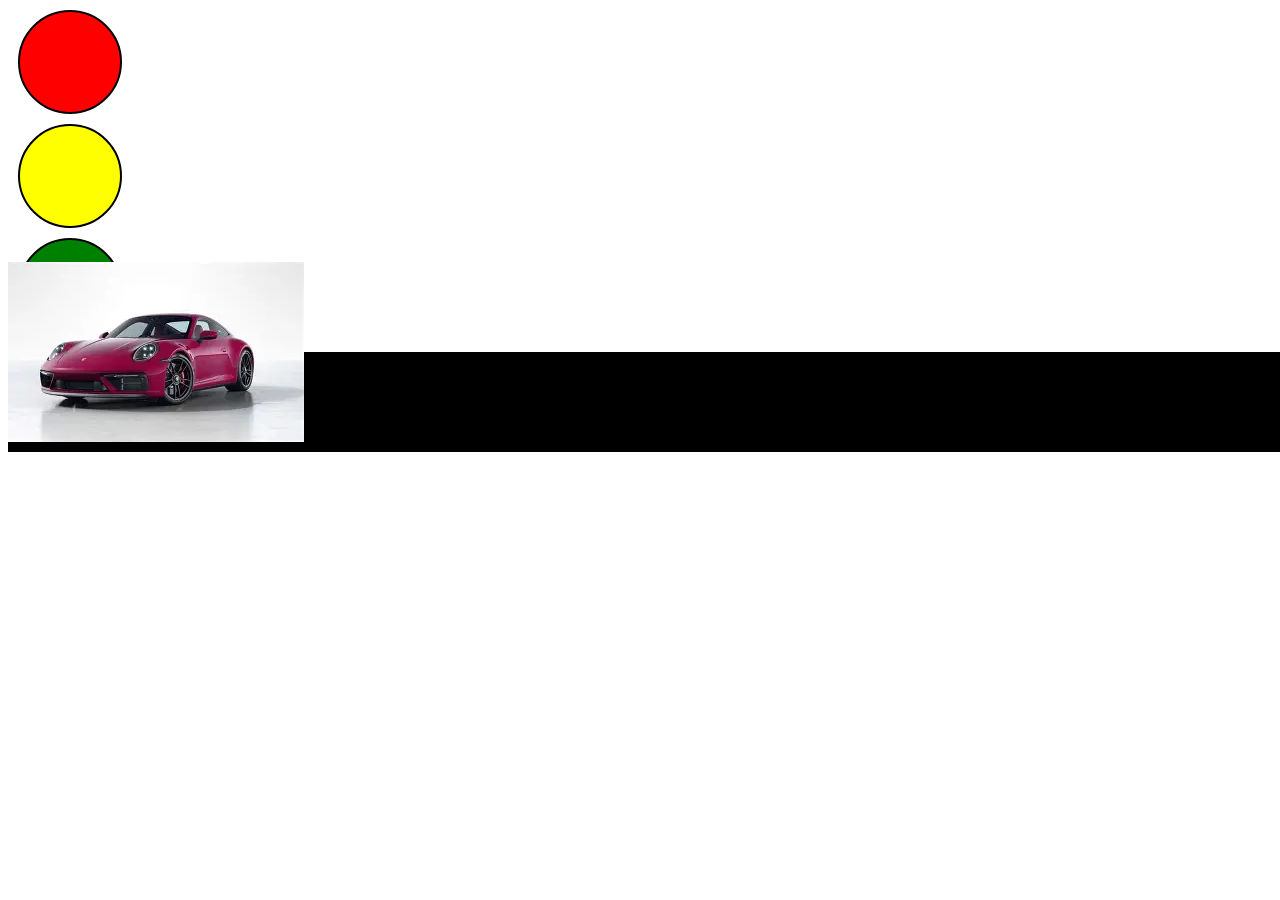
<file: index.html>
<!DOCTYPE html>
<html lang="en">
<head>
    <meta charset="UTF-8">
    <meta name="viewport" content="width=device-width, initial-scale=1.0">
    <title>FULL STACK</title>
    <link rel="stylesheet" href="style.css">
</head>
<body>
    <div id="box1"></div>
    <div id="box2"></div>
    <div id="box3"></div>
    <div class="road">
        <img src="car.png" alt="" class="car">
    </div>
s    <a href="vote.html"><button>VOTE</button></a>
    <a href="love.html"><button>LOVE CAL</button></a>
    </body>
</html>
</file>
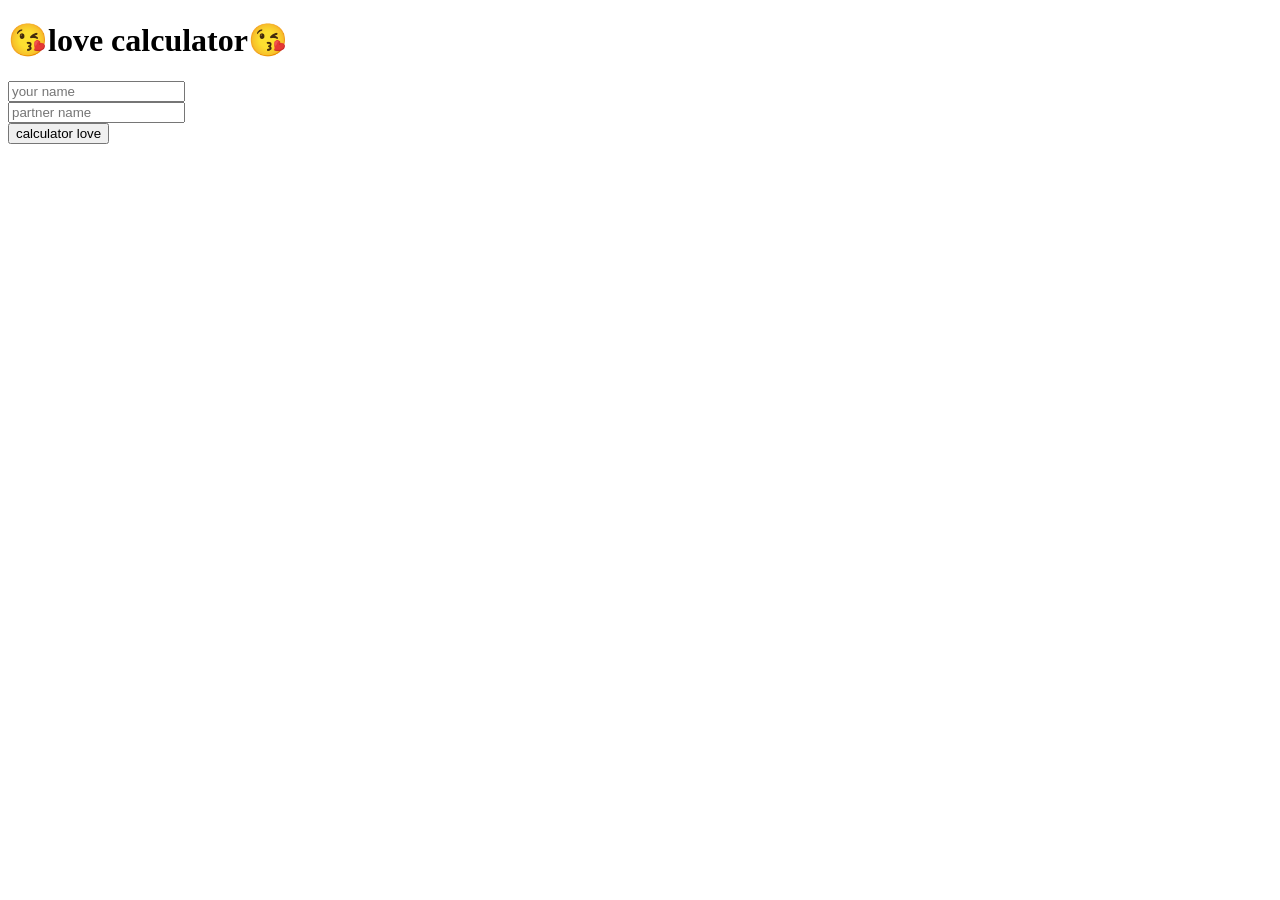
<file: love.html>
<!DOCTYPE html>
<html lang="en">
<head>
    <meta charset="UTF-8">
    <meta name="viewport" content="width=device-width, initial-scale=1.0">
    <title>💕LOVE calculator💕</title>
</head>
<body>
    <h1>😘love calculator😘</h1>
    <input type="text" id="name1" placeholder="your name"><br>
    <input type="text" id="name2" placeholder="partner name"><br>
    <button onclick="calculatorlove()">calculator love</button>
    
</body>
</html>
</file>
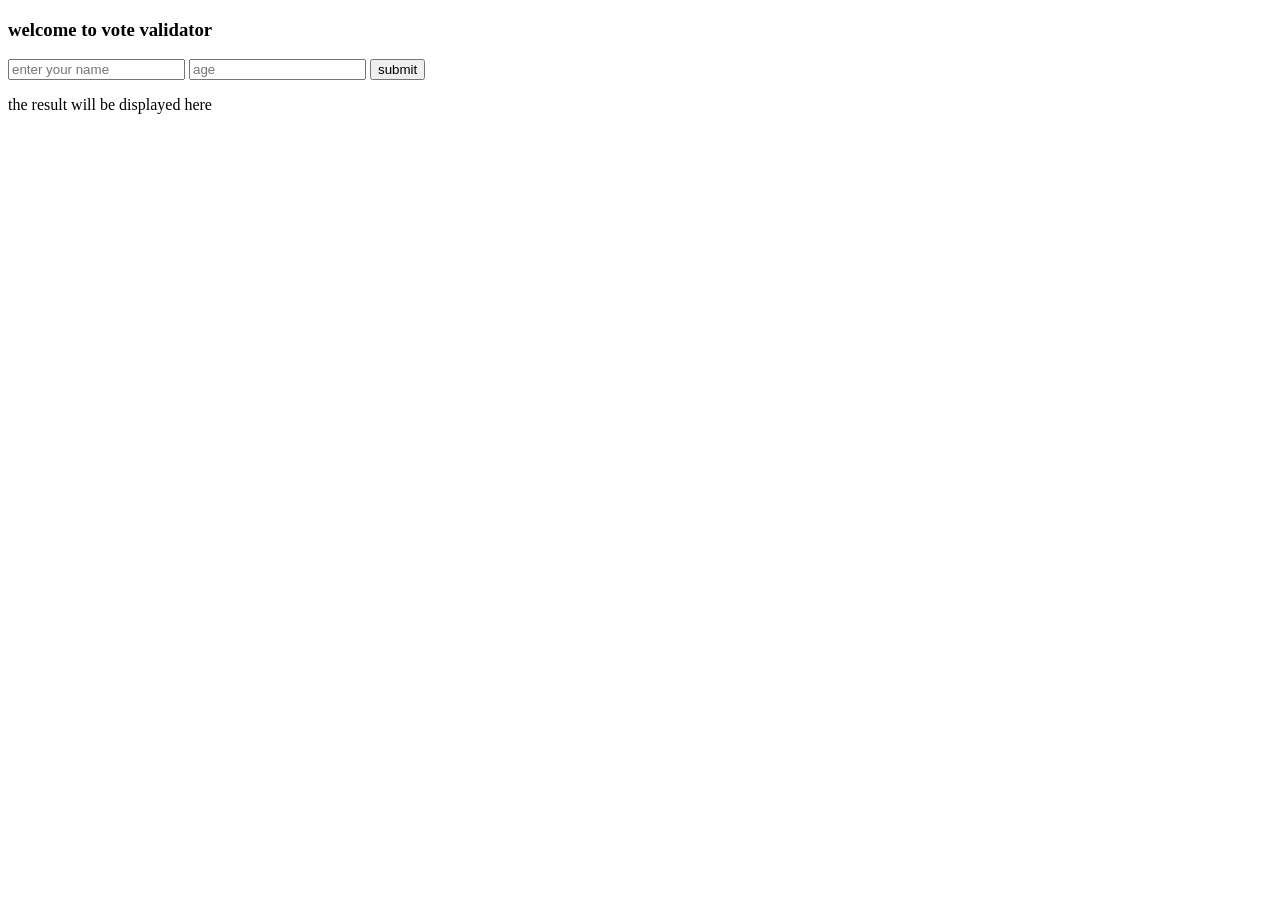
<file: vote.html>
<!DOCTYPE html>
<html lang="en">
<head>
    <meta charset="UTF-8">
    <meta name="viewport" content="width=device-width, initial-scale=1.0">
    <title>Document</title>
</head>
<body>
<h3> welcome to vote validator</h3>
<input type="text" name="" id="name" placeholder="enter your name">
<input type="number" name="" id="age" placeholder="age">
<button onclick="vote()">submit</button>   
<p id="res">the result will be displayed here</p>
<script src="vote.js"></script>
</body>
</html>
</file>
<file: style.css>
#box1{
    height: 100px;
    width: 100px;
    margin: 10px;
    border: 2px solid black;
    background-color: red;
    border-radius: 50%;

}
#box1:hover{
    background-color: red;
    transform: scale(0.5);
}
#box2{
    height: 100px;
    width: 100px;
    margin: 10px;
    border: 2px solid black;
    background-color: yellow;
    border-radius: 50%;
}
#box2:hover{
    background-color: yellow
    transform: scale(0.5);
}
#box3{
    height: 100px;
    width: 100px;
    margin: 10px;
    border: 2px solid black;
    background-color: green;
    border-radius: 50%;
}
#box3:hover{
    background-color: green;
    transform: scale(0.5);
}
.road{
    width: 100%;
    height: 100px;
    position: absolute;
    background-color: black;
}
.car{
    position: absolute;
    bottom: 10px;
    animation: moveCar 3s linear infinite;
}
@keyframes moveCar {
    0%{
        right:-100%;

    }
    100%{
        right: 100% ;
    }
}
</file>
